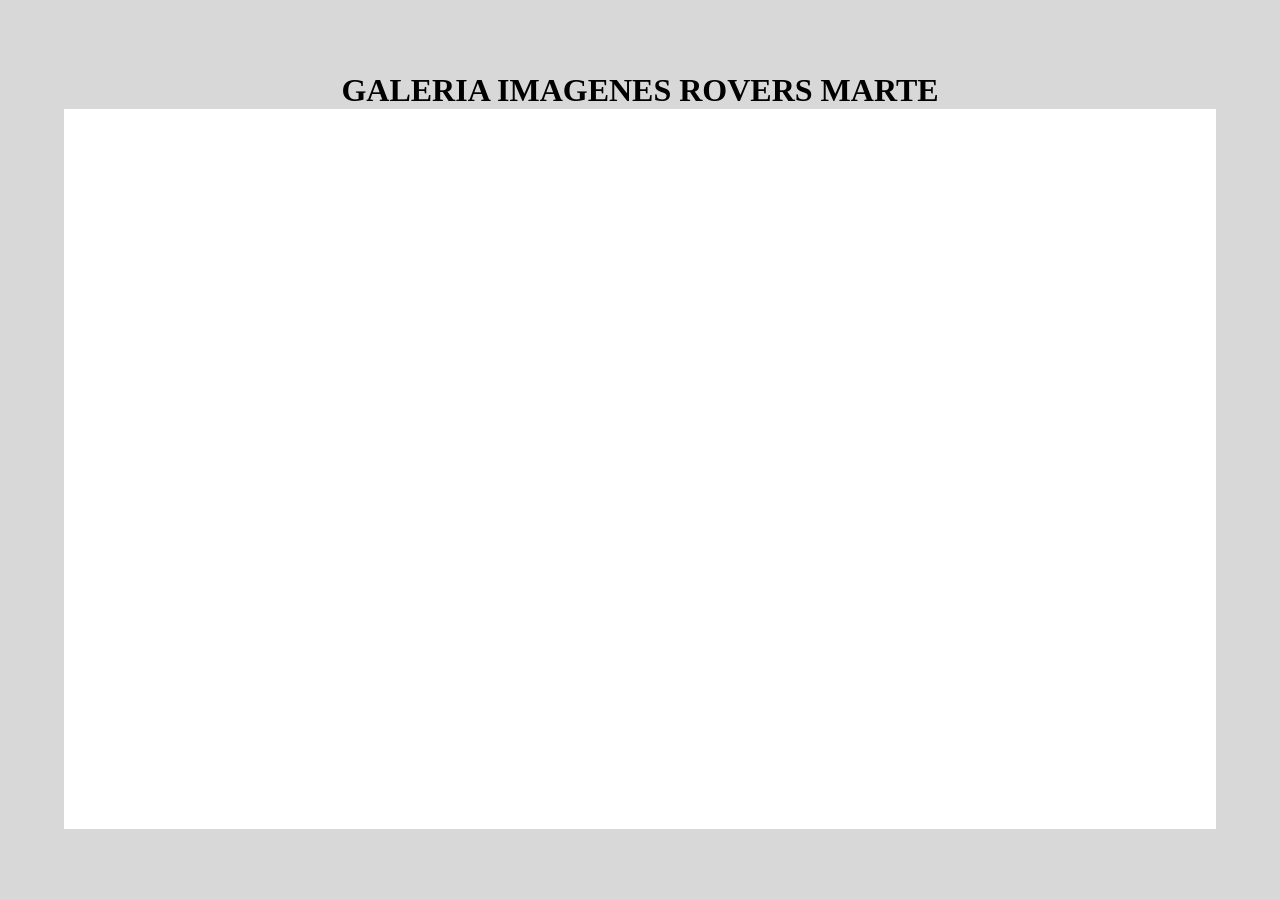
<file: 1-NASA-API/index.html>
<!DOCTYPE html>
<html>
<head>
    <meta charset='utf-8'>
    <meta http-equiv='X-UA-Compatible' content='IE=edge'>
    <title>NASA 001</title>
    <meta name='viewport' content='width=device-width, initial-scale=1'>
    <link rel='stylesheet' type='text/css' media='screen' href='main.css'>
    <script defer src='main.js'></script>
</head>
<body>
    <h1>GALERIA IMAGENES ROVERS MARTE</h1>
    
    <div class="galeria">
        
    </div>

</body>
</html>
</file>
<file: 1-NASA-API/main.css>
*{
    margin: 0;
    padding: 0;
}

body{
    width: 100vw;
    height: 100vh;
    display: flex;
    align-items: center;
    justify-content: center;
    flex-direction: column;
    background-color: #d8d8d8;
}

.galeria{
    height: 80%;
    width: 90%;
    display: flex;
    flex-wrap: wrap;
    align-items: center;
    justify-content: center;
    background-color: #fff;
}

.tarjeta{
    height: 25%;
    width: 110px;
    margin: 10px;
    display: flex;
    justify-content: center;
    align-items: center;
    flex-direction: column;
    background-color: aqua;
    border-radius: 10px;
}

img{
    width: 100px;
    margin-top: 10px;
    border-radius: 8px;
}
</file>
